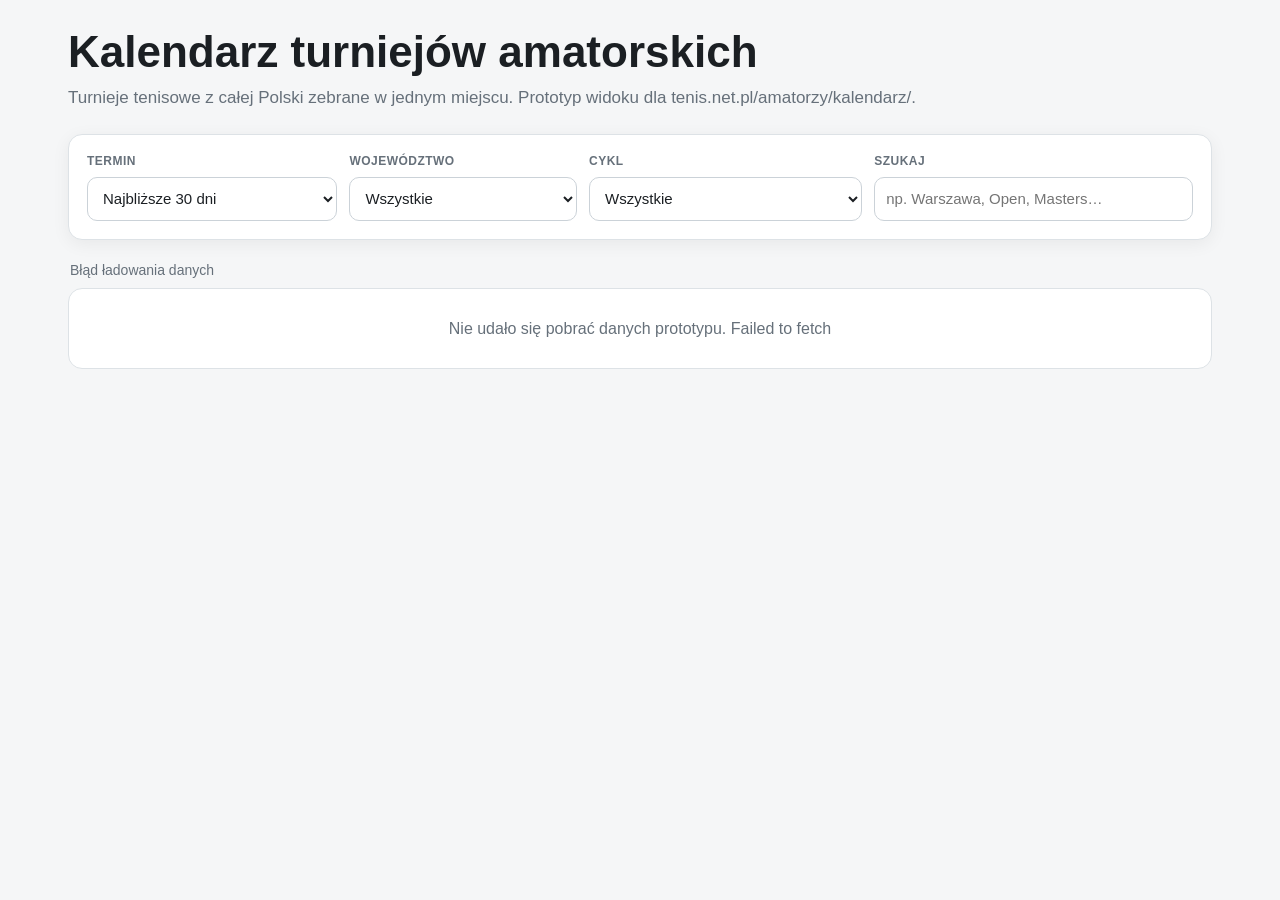
<file: docs/index.html>
<!doctype html>
<html lang="pl">
<head>
  <meta charset="utf-8">
  <meta name="viewport" content="width=device-width, initial-scale=1">
  <title>Kalendarz turniejów amatorskich — prototyp Tenis NET</title>
  <style>
    :root{
      --bg:#f5f6f7;--card:#fff;--text:#1b1f23;--muted:#66707a;--line:#dde2e6;
      --accent:#b51f2a;--accent-dark:#8e1720;--soft:#f7ecee;--ok:#1f7a43;
      --radius:14px;--shadow:0 4px 18px rgba(0,0,0,.06)
    }
    *{box-sizing:border-box}
    body{margin:0;background:var(--bg);color:var(--text);font:16px/1.45 Arial,Helvetica,sans-serif}
    .wrap{max-width:1180px;margin:0 auto;padding:28px 18px 60px}
    h1{font-size:clamp(28px,4vw,44px);line-height:1.08;margin:0 0 10px}
    .lead{color:var(--muted);font-size:17px;margin:0 0 24px}
    .panel{background:var(--card);border:1px solid var(--line);border-radius:var(--radius);box-shadow:var(--shadow);padding:18px;margin-bottom:20px}
    .filters{display:grid;grid-template-columns:1.1fr 1fr 1.2fr 1.4fr;gap:12px}
    label{display:block;font-size:12px;font-weight:700;text-transform:uppercase;letter-spacing:.04em;color:var(--muted);margin-bottom:6px}
    select,input{width:100%;min-height:44px;border:1px solid #cbd2d8;border-radius:10px;padding:9px 11px;background:white;color:var(--text);font-size:15px}
    .summary{display:flex;justify-content:space-between;gap:12px;align-items:center;margin:14px 2px 8px;color:var(--muted);font-size:14px}
    .summary strong{color:var(--text)}
    .list{display:grid;gap:12px}
    .event{display:grid;grid-template-columns:132px 1fr auto;gap:18px;align-items:center;background:var(--card);border:1px solid var(--line);border-radius:var(--radius);padding:16px 18px;box-shadow:var(--shadow)}
    .datebox{border-right:1px solid var(--line);padding-right:16px}
    .day{font-size:26px;font-weight:800;line-height:1.05}
    .month{font-size:13px;text-transform:uppercase;color:var(--muted);font-weight:700;margin-top:4px}
    .range{font-size:12px;color:var(--muted);margin-top:5px}
    .event h2{font-size:19px;line-height:1.25;margin:0 0 6px}
    .place{font-weight:700;margin-bottom:8px}
    .place span{font-weight:400;color:var(--muted)}
    .meta{display:flex;flex-wrap:wrap;gap:6px;margin-top:7px}
    .pill{font-size:12px;border:1px solid var(--line);background:#fafafa;padding:5px 8px;border-radius:999px}
    .cycle{background:var(--soft);border-color:#ebcbd0;color:var(--accent-dark);font-weight:700}
    .btn{display:inline-flex;align-items:center;justify-content:center;min-width:112px;min-height:42px;padding:8px 13px;border-radius:10px;background:var(--accent);color:#fff;text-decoration:none;font-weight:700;font-size:14px}
    .btn:hover{background:var(--accent-dark)}
    .empty,.error{background:var(--card);border:1px solid var(--line);border-radius:var(--radius);padding:28px;text-align:center;color:var(--muted)}
    .loading{padding:34px;text-align:center;color:var(--muted)}
    .note{font-size:12px;color:var(--muted);margin-top:12px}
    .warning{color:#9a5c00}
    @media(max-width:850px){
      .filters{grid-template-columns:1fr 1fr}
      .event{grid-template-columns:100px 1fr}.event .actions{grid-column:2}.datebox{align-self:start}
    }
    @media(max-width:560px){
      .wrap{padding:20px 12px 40px}.filters{grid-template-columns:1fr}.panel{padding:14px}
      .event{grid-template-columns:1fr;gap:10px;padding:15px}.datebox{border-right:0;border-bottom:1px solid var(--line);padding:0 0 10px;display:flex;align-items:baseline;gap:8px}.day{font-size:23px}.month{margin:0}.range{margin-left:auto}.event .actions{grid-column:1}.btn{width:100%}
      .summary{align-items:flex-start;flex-direction:column}
    }
  </style>
</head>
<body>
  <main class="wrap">
    <h1>Kalendarz turniejów amatorskich</h1>
    <p class="lead">Turnieje tenisowe z całej Polski zebrane w jednym miejscu. Prototyp widoku dla tenis.net.pl/amatorzy/kalendarz/.</p>

    <section class="panel" aria-label="Filtry kalendarza">
      <div class="filters">
        <div>
          <label for="range">Termin</label>
          <select id="range">
            <option value="7">Najbliższe 7 dni</option>
            <option value="30" selected>Najbliższe 30 dni</option>
            <option value="90">Najbliższe 3 miesiące</option>
            <option value="all">Wszystkie</option>
          </select>
        </div>
        <div>
          <label for="region">Województwo</label>
          <select id="region"><option value="">Wszystkie</option></select>
        </div>
        <div>
          <label for="cycle">Cykl</label>
          <select id="cycle"><option value="">Wszystkie</option></select>
        </div>
        <div>
          <label for="search">Szukaj</label>
          <input id="search" type="search" placeholder="np. Warszawa, Open, Masters…">
        </div>
      </div>
    </section>

    <div class="summary">
      <div id="counter">Ładowanie danych…</div>
      <div id="updated"></div>
    </div>

    <section id="events" class="list"><div class="loading">Ładowanie aktualnego kalendarza…</div></section>
  </main>

<script>
const DATA_URL='https://raw.githubusercontent.com/czerjac/kalendarz/main/data/turnieje.json';
const $=s=>document.querySelector(s);
let all=[];

const months=['stycznia','lutego','marca','kwietnia','maja','czerwca','lipca','sierpnia','września','października','listopada','grudnia'];
function esc(v=''){return String(v).replace(/[&<>"']/g,m=>({'&':'&amp;','<':'&lt;','>':'&gt;','"':'&quot;',"'":'&#039;'}[m]))}
function cap(v=''){return v ? v.charAt(0).toUpperCase()+v.slice(1) : v}
function cycleOf(e){return (e.cykl||'').trim() || 'brak'}
function parseDate(s){const [y,m,d]=s.split('-').map(Number);return new Date(y,m-1,d)}
function formatDate(e){
  const a=parseDate(e.data_od), b=parseDate(e.data_do||e.data_od);
  const same=e.data_od===e.data_do;
  return {
    day:same?String(a.getDate()):`${a.getDate()}–${b.getDate()}`,
    month:same?months[a.getMonth()]: (a.getMonth()===b.getMonth()?months[a.getMonth()]:`${months[a.getMonth()]} / ${months[b.getMonth()]}`),
    range:same?'':`${e.data_od} – ${e.data_do}`
  }
}
function addOptions(sel,values){
  const keep=sel.value;
  sel.innerHTML='<option value="">Wszystkie</option>'+values.map(v=>`<option value="${esc(v)}">${esc(cap(v))}</option>`).join('');
  if(values.includes(keep)) sel.value=keep;
}
function render(){
  const range=$('#range').value, region=$('#region').value, cycle=$('#cycle').value, q=$('#search').value.trim().toLocaleLowerCase('pl');
  const today=new Date(); today.setHours(0,0,0,0);
  let end=null;
  if(range!=='all'){end=new Date(today);end.setDate(end.getDate()+Number(range));}
  const rows=all.filter(e=>{
    const start=parseDate(e.data_od), finish=parseDate(e.data_do||e.data_od);
    if(finish<today) return false;
    if(end && start>end) return false;
    if(region && (e.wojewodztwo||'')!==region) return false;
    if(cycle && cycleOf(e)!==cycle) return false;
    if(q){
      const hay=[e.nazwa,e.miasto,e.miejsce,e.wojewodztwo,e.kategorie,e.typ_gry,e.poziom,cycleOf(e)].join(' ').toLocaleLowerCase('pl');
      if(!hay.includes(q)) return false;
    }
    return true;
  }).sort((a,b)=>a.data_od.localeCompare(b.data_od)||a.miasto.localeCompare(b.miasto,'pl'));

  $('#counter').innerHTML=`Znaleziono <strong>${rows.length}</strong> turniejów`;
  if(!rows.length){$('#events').innerHTML='<div class="empty">Brak turniejów spełniających wybrane kryteria.</div>';return;}
  $('#events').innerHTML=rows.map(e=>{
    const d=formatDate(e), cycle=cycleOf(e), woj=e.wojewodztwo||'do weryfikacji';
    const pills=[];
    pills.push(`<span class="pill cycle">Cykl: ${esc(cycle)}</span>`);
    if(e.kategorie) pills.push(`<span class="pill">${esc(e.kategorie)}</span>`);
    if(e.typ_gry) pills.push(`<span class="pill">${esc(e.typ_gry)}</span>`);
    if(e.poziom) pills.push(`<span class="pill">${esc(e.poziom)}</span>`);
    if(e.wpisowe) pills.push(`<span class="pill">Wpisowe: ${esc(e.wpisowe)}</span>`);
    return `<article class="event">
      <div class="datebox"><div class="day">${esc(d.day)}</div><div class="month">${esc(d.month)}</div><div class="range">${esc(d.range)}</div></div>
      <div>
        <h2>${esc(e.nazwa)}</h2>
        <div class="place">${esc(e.miasto||'Miejsce do uzupełnienia')} <span>· ${esc(cap(woj))}</span></div>
        ${e.miejsce?`<div class="note">${esc(e.miejsce)}</div>`:''}
        <div class="meta">${pills.join('')}</div>
      </div>
      <div class="actions"><a class="btn" href="turniej.html?id=${encodeURIComponent(e.id)}">Szczegóły</a></div>
    </article>`
  }).join('');
}

async function init(){
  try{
    const r=await fetch(DATA_URL+'?t='+Date.now(),{cache:'no-store'});
    if(!r.ok) throw new Error('HTTP '+r.status);
    const data=await r.json();
    all=data.turnieje||[];
    const regions=[...new Set(all.map(e=>e.wojewodztwo).filter(Boolean))].sort((a,b)=>a.localeCompare(b,'pl'));
    const cycles=[...new Set(all.map(cycleOf))].sort((a,b)=>a==='brak'?1:b==='brak'?-1:a.localeCompare(b,'pl'));
    addOptions($('#region'),regions);addOptions($('#cycle'),cycles);
    const stamp=data.regiony_aktualizacja_utc||data.wygenerowano_utc;
    if(stamp){const d=new Date(stamp);$('#updated').textContent='Aktualizacja danych: '+d.toLocaleString('pl-PL');}
    if(data.liczba_turniejow_bez_wojewodztwa){$('#updated').innerHTML+=` · <span class="warning">bez województwa: ${data.liczba_turniejow_bez_wojewodztwa}</span>`;}
    ['range','region','cycle'].forEach(id=>$('#'+id).addEventListener('change',render));
    $('#search').addEventListener('input',render);
    render();
  }catch(err){
    $('#events').innerHTML='<div class="error">Nie udało się pobrać danych prototypu. '+esc(err.message)+'</div>';
    $('#counter').textContent='Błąd ładowania danych';
  }
}
init();
</script>
</body>
</html>
</file>
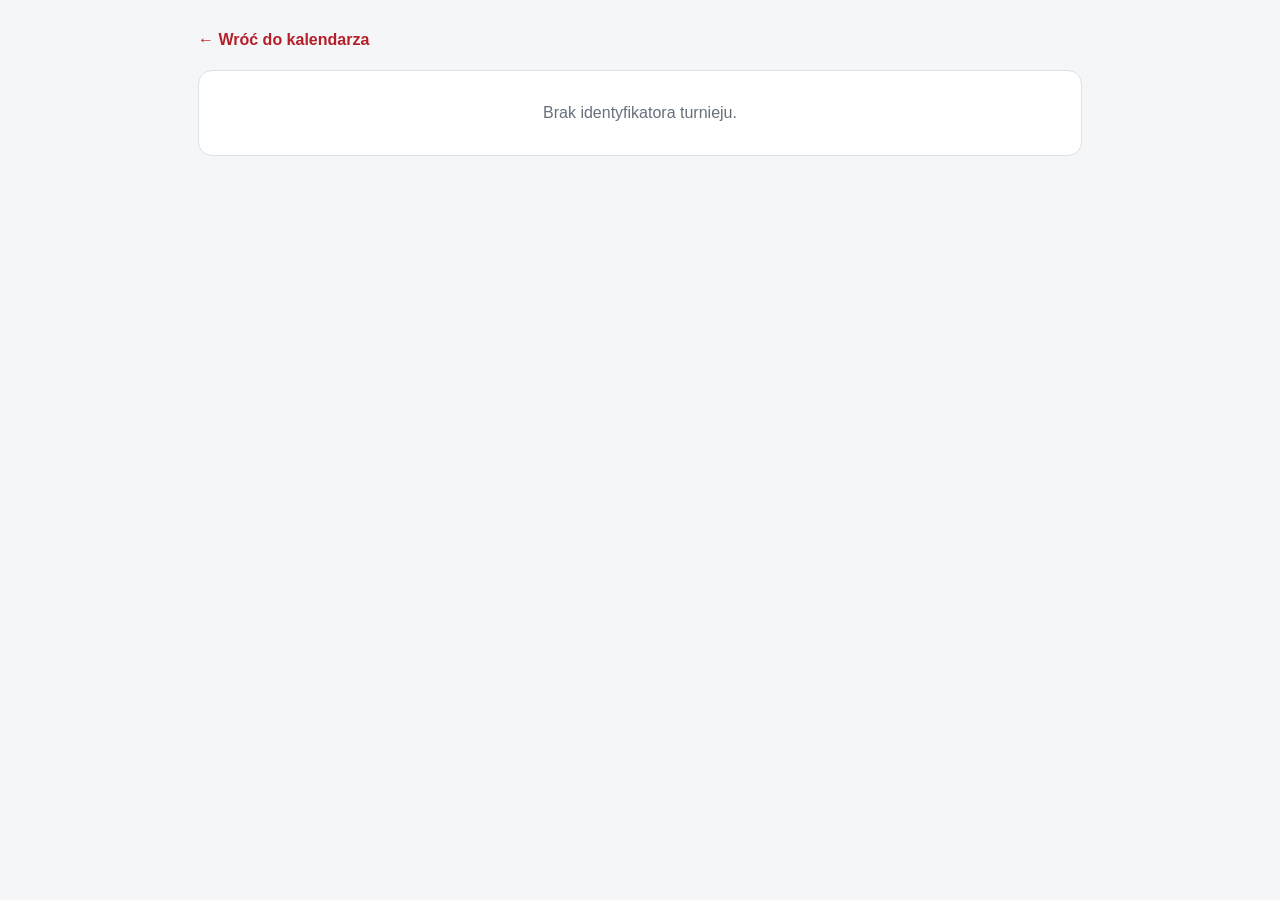
<file: docs/turniej.html>
<!doctype html>
<html lang="pl">
<head>
  <meta charset="utf-8">
  <meta name="viewport" content="width=device-width, initial-scale=1">
  <title>Szczegóły turnieju — Tenis NET</title>
  <style>
    :root{--bg:#f5f6f7;--card:#fff;--text:#1b1f23;--muted:#66707a;--line:#dde2e6;--accent:#b51f2a;--accent-dark:#8e1720;--soft:#f7ecee;--radius:14px;--shadow:0 4px 18px rgba(0,0,0,.06)}
    *{box-sizing:border-box}body{margin:0;background:var(--bg);color:var(--text);font:16px/1.5 Arial,Helvetica,sans-serif}.wrap{max-width:920px;margin:0 auto;padding:28px 18px 60px}.back{display:inline-block;margin-bottom:18px;color:var(--accent);text-decoration:none;font-weight:700}.card{background:var(--card);border:1px solid var(--line);border-radius:var(--radius);box-shadow:var(--shadow);padding:26px}.eyebrow{font-size:13px;text-transform:uppercase;letter-spacing:.05em;color:var(--muted);font-weight:700;margin-bottom:8px}h1{font-size:clamp(28px,4vw,42px);line-height:1.12;margin:0 0 12px}.lead{font-size:18px;color:var(--muted);margin:0 0 24px}.grid{display:grid;grid-template-columns:1fr 1fr;gap:12px 22px;margin:22px 0}.field{border-top:1px solid var(--line);padding-top:10px}.label{font-size:12px;text-transform:uppercase;color:var(--muted);font-weight:700;letter-spacing:.04em}.value{font-size:16px;font-weight:600;margin-top:3px;white-space:pre-line}.pills{display:flex;flex-wrap:wrap;gap:7px;margin:18px 0}.pill{font-size:13px;border:1px solid var(--line);background:#fafafa;padding:6px 9px;border-radius:999px}.cycle{background:var(--soft);border-color:#ebcbd0;color:var(--accent-dark);font-weight:700}.description{border-top:1px solid var(--line);margin-top:24px;padding-top:18px}.description h2{font-size:19px;margin:0 0 8px}.description p{margin:0;color:#343a40;white-space:pre-line}.actions{display:flex;gap:10px;flex-wrap:wrap;margin-top:26px}.btn{display:inline-flex;align-items:center;justify-content:center;min-height:44px;padding:10px 16px;border-radius:10px;background:var(--accent);color:#fff;text-decoration:none;font-weight:700}.btn:hover{background:var(--accent-dark)}.btn.secondary{background:#fff;color:var(--text);border:1px solid var(--line)}.note{font-size:13px;color:var(--muted);margin-top:18px}.error{background:var(--card);border:1px solid var(--line);border-radius:var(--radius);padding:30px;text-align:center;color:var(--muted)}@media(max-width:620px){.wrap{padding:18px 12px 40px}.card{padding:18px}.grid{grid-template-columns:1fr}.btn{width:100%}}
  </style>
</head>
<body>
  <main class="wrap">
    <a class="back" href="./">← Wróć do kalendarza</a>
    <div id="content"><div class="error">Ładowanie szczegółów turnieju…</div></div>
  </main>
<script>
const DATA_URL='https://raw.githubusercontent.com/czerjac/kalendarz/main/data/turnieje.json';
const params=new URLSearchParams(location.search);const id=params.get('id');
const esc=(v='')=>String(v).replace(/[&<>"']/g,m=>({'&':'&amp;','<':'&lt;','>':'&gt;','"':'&quot',"'":'&#039;'}[m]));
const cap=(v='')=>v?v.charAt(0).toUpperCase()+v.slice(1):v;
const cycleOf=e=>(e.cykl||'').trim()||'brak';
const formatDate=(a,b)=>{if(!a)return '';const A=new Date(a+'T12:00:00'),B=new Date((b||a)+'T12:00:00');const opt={day:'numeric',month:'long',year:'numeric'};return a===(b||a)?A.toLocaleDateString('pl-PL',opt):A.toLocaleDateString('pl-PL',opt)+' – '+B.toLocaleDateString('pl-PL',opt)};
function field(label,value){return value?`<div class="field"><div class="label">${esc(label)}</div><div class="value">${esc(value)}</div></div>`:''}
async function init(){
  if(!id){document.querySelector('#content').innerHTML='<div class="error">Brak identyfikatora turnieju.</div>';return}
  try{
    const r=await fetch(DATA_URL+'?t='+Date.now(),{cache:'no-store'});if(!r.ok)throw new Error('HTTP '+r.status);const data=await r.json();const e=(data.turnieje||[]).find(x=>String(x.id)===id);
    if(!e){document.querySelector('#content').innerHTML='<div class="error">Nie znaleziono tego turnieju w aktualnym kalendarzu.</div>';return}
    document.title=e.nazwa+' — Tenis NET';
    const pills=[];pills.push(`<span class="pill cycle">Cykl: ${esc(cycleOf(e))}</span>`);if(e.cykl_szczegolowy)pills.push(`<span class="pill">${esc(e.cykl_szczegolowy)}</span>`);if(e.kategorie)pills.push(`<span class="pill">${esc(e.kategorie)}</span>`);if(e.typ_gry)pills.push(`<span class="pill">${esc(e.typ_gry)}</span>`);if(e.poziom)pills.push(`<span class="pill">${esc(e.poziom)}</span>`);if(e.plec)pills.push(`<span class="pill">${esc(e.plec)}</span>`);
    const signup=e.zapisy_url||e.url;
    document.querySelector('#content').innerHTML=`<article class="card">
      <div class="eyebrow">Kalendarz turniejów amatorskich</div>
      <h1>${esc(e.nazwa)}</h1>
      <p class="lead">${esc(formatDate(e.data_od,e.data_do))}</p>
      <div class="grid">
        ${field('Miejscowość',e.miasto)}
        ${field('Województwo',e.wojewodztwo?cap(e.wojewodztwo):'do weryfikacji')}
        ${field('Obiekt / klub',e.miejsce)}
        ${field('Dokładny adres',e.adres)}
        ${field('Organizator',e.organizator)}
        ${field('Termin zgłoszeń',e.termin_zgloszen)}
        ${field('Wpisowe',e.wpisowe)}
        ${field('System gier',e.system_gier)}
        ${field('Limit uczestników',e.limit_uczestnikow)}
        ${field('Nawierzchnia',e.nawierzchnia)}
        ${field('Dyrektor turnieju',e.dyrektor_turnieju)}
        ${field('Piłka',e.pilka)}
        ${field('Ranga',e.ranga)}
        ${field('Status',e.status==='nadchodzacy'?'nadchodzący':e.status)}
      </div>
      <div class="pills">${pills.join('')}</div>
      ${e.opis?`<section class="description"><h2>Informacje o turnieju</h2><p>${esc(e.opis)}</p></section>`:''}
      <div class="actions">
        ${signup?`<a class="btn" href="${esc(signup)}" target="_blank" rel="noopener">Zapisz się / strona turnieju</a>`:''}
        <a class="btn secondary" href="./">Wróć do kalendarza</a>
      </div>
      <div class="note">Dane wydarzenia są prezentowane w kalendarzu Tenis NET. Rejestracja odbywa się na stronie organizatora lub systemu zapisów.</div>
    </article>`;
  }catch(err){document.querySelector('#content').innerHTML='<div class="error">Nie udało się pobrać danych turnieju.</div>'}
}
init();
</script>
</body>
</html>
</file>
